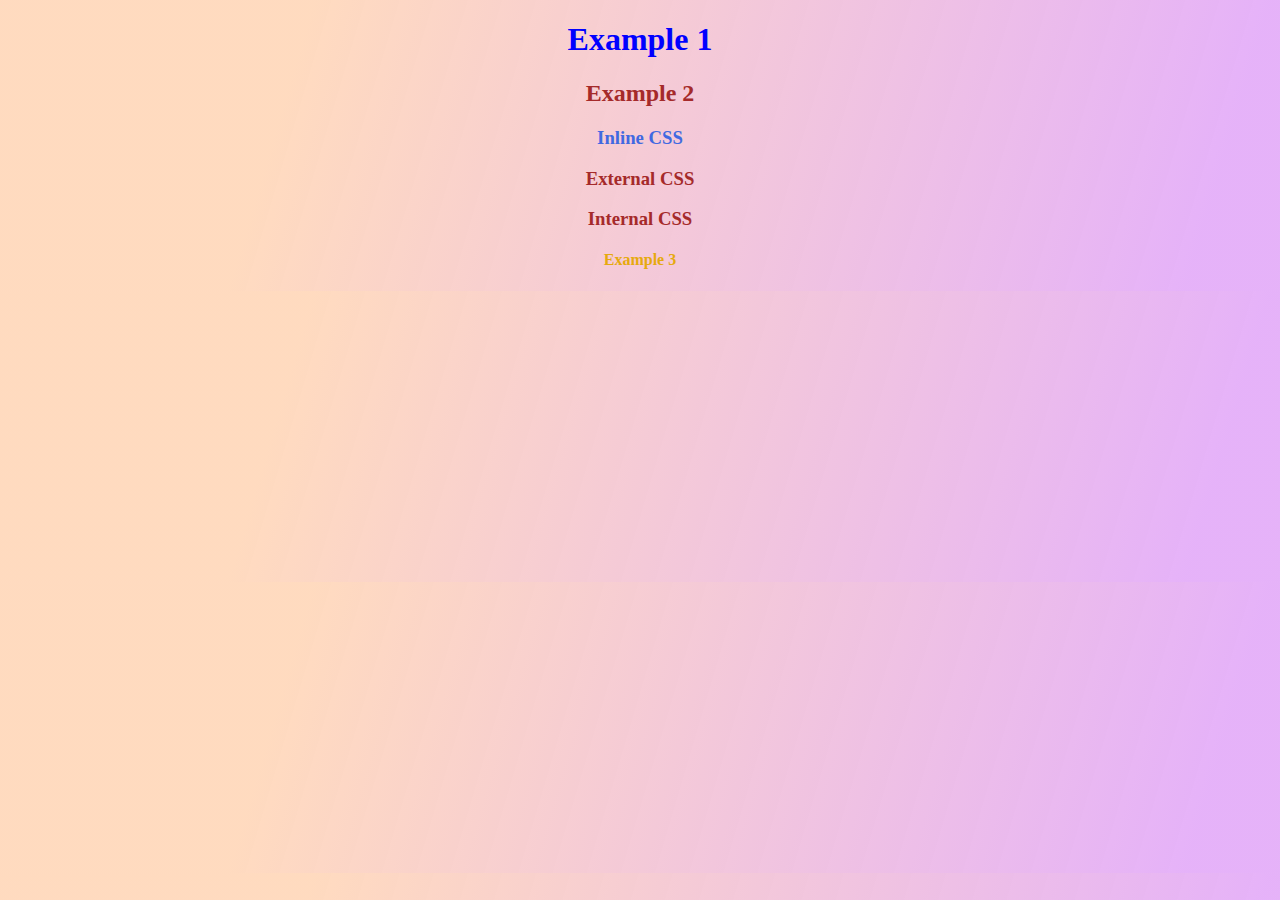
<file: Frontend/CSS/cssintro.html>
<!-- Inline; Internal; External-->

<!DOCTYPE html>
<html lang="en">

<head>
    <meta charset="UTF-8">
    <meta name="viewport" content="width=device-width, initial-scale=1.0">
    <title>CSS Example</title>

    <!--External-->
    <link rel="stylesheet" href="style.css">

    <!-- Internal-->
    <style>
        h1 {
            color: blue;
        }

        body{
            text-align: center;
        }
    </style>

</head>

<body>

    <h1>Example 1</h1>

    <h2>Example 2</h2>

    <!-- Inline-->
    <h3 style="color:royalblue;">Inline CSS</h3>

    <h3>External CSS</h3>

    <h3>Internal CSS</h3>

    <h4>Example 3</h4>

</body>

</html>
</file>
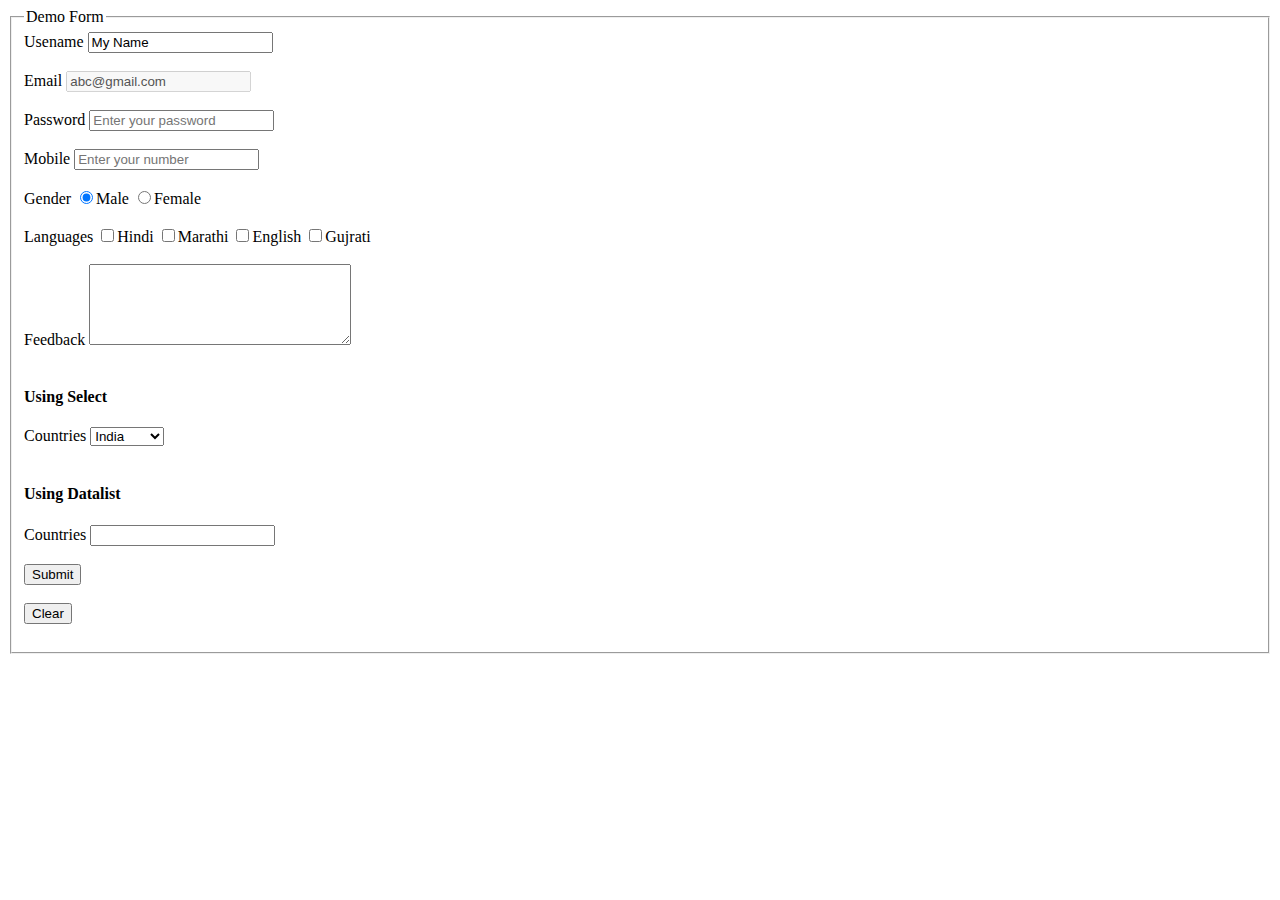
<file: Frontend/Html/forms.html>
<!DOCTYPE html>
<html lang="en">

<head>
    <meta charset="UTF-8">
    <meta name="viewport" content="width=device-width, initial-scale=1.0">
    <title>Document</title>
</head>

<body>
    <form action="">
        <fieldset>
            <legend>Demo Form</legend>
            <label>Usename</label>
            <input type="text" minlength="2" maxlength="25" placeholder="Enter your Name" value="My Name" readonly>
            <!-- aria-readonly="false" -->
            <br><br>

            <label>Email</label>
            <input type="email" placeholder="Enter your email" value="abc@gmail.com" disabled required>
            <br><br>

            <label>Password</label>
            <input type="password" minlength="8" maxlength="15" placeholder="Enter your password" required>
            <br><br>

            <label>Mobile</label>
            <input type="tel" min="1000000000" maxlength="10" placeholder="Enter your number">
            <!-- also can use type = "number"-->
            <br><br>

            <label>Gender</label>
            <input type="radio" name="gender" checked>Male
            <input type="radio" name="gender">Female
            <br><br>

            <label>Languages</label>
            <input type="checkbox">Hindi
            <input type="checkbox">Marathi
            <input type="checkbox">English
            <input type="checkbox">Gujrati

            <br><br>
            <label for="feedback">Feedback</label>
            <textarea id="feedback" name="feedback" cols="30" rows="5" placeholder="Enter your feedback here...">

        </textarea>
            <br><br>


            <h4>Using Select</h4>
            <label>Countries</label>
            <select>
                <option value="">
                    India
                </option>
                <option value="">
                    USA
                </option>
                <option value="">
                    Australia
                </option>
                <option value="">
                    England
                </option>
            </select>
            <br><br>

            <h4>Using Datalist</h4>

            <label>Countries</label>
            <input type="text" list="countries" id="country" name="countries">
            <datalist id="countries">
                <option value="Bharat">Bharat</option>
                <option value="USA">USA</option>
                <option value="Australia">Australia</option>
                <option value="England">England</option>
            </datalist>
            <br><br>

            <input type="submit" value="Submit">
            <br><br>

            <input type="reset" value="Clear">
            <br><br>
        </fieldset>

    </form>
</body>

</html>
</file>
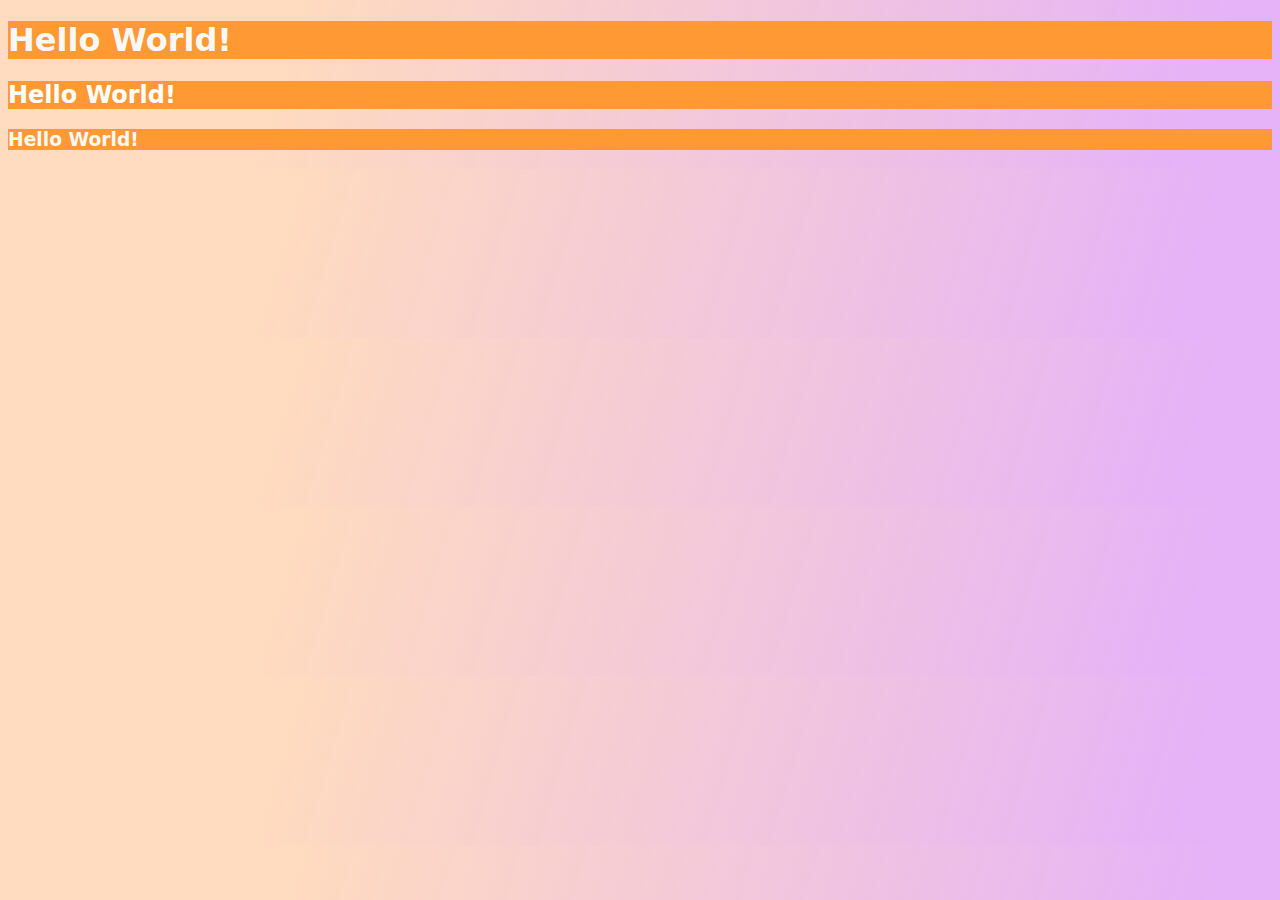
<file: Frontend/First_Day/CSS/test01.html>
<!DOCTYPE html>
<html lang="en">
<head>
  <!-- In Css highest pripority to inline->internal->external -->
  
  <title>CSS first</title>
  <link rel="stylesheet" href="style.css">
  
  <style>
    h1,h2,h3{
      background-color: green;
      color: rgb(247, 248, 247);
    }


  </style>
  
</head>
<body>
  <h1 >Hello World!</h1>
  <h2 style="color: white; background-color: blue;" >Hello World!</h2>
  <h3>Hello World!</h3>
  
</body>
</html>
</file>
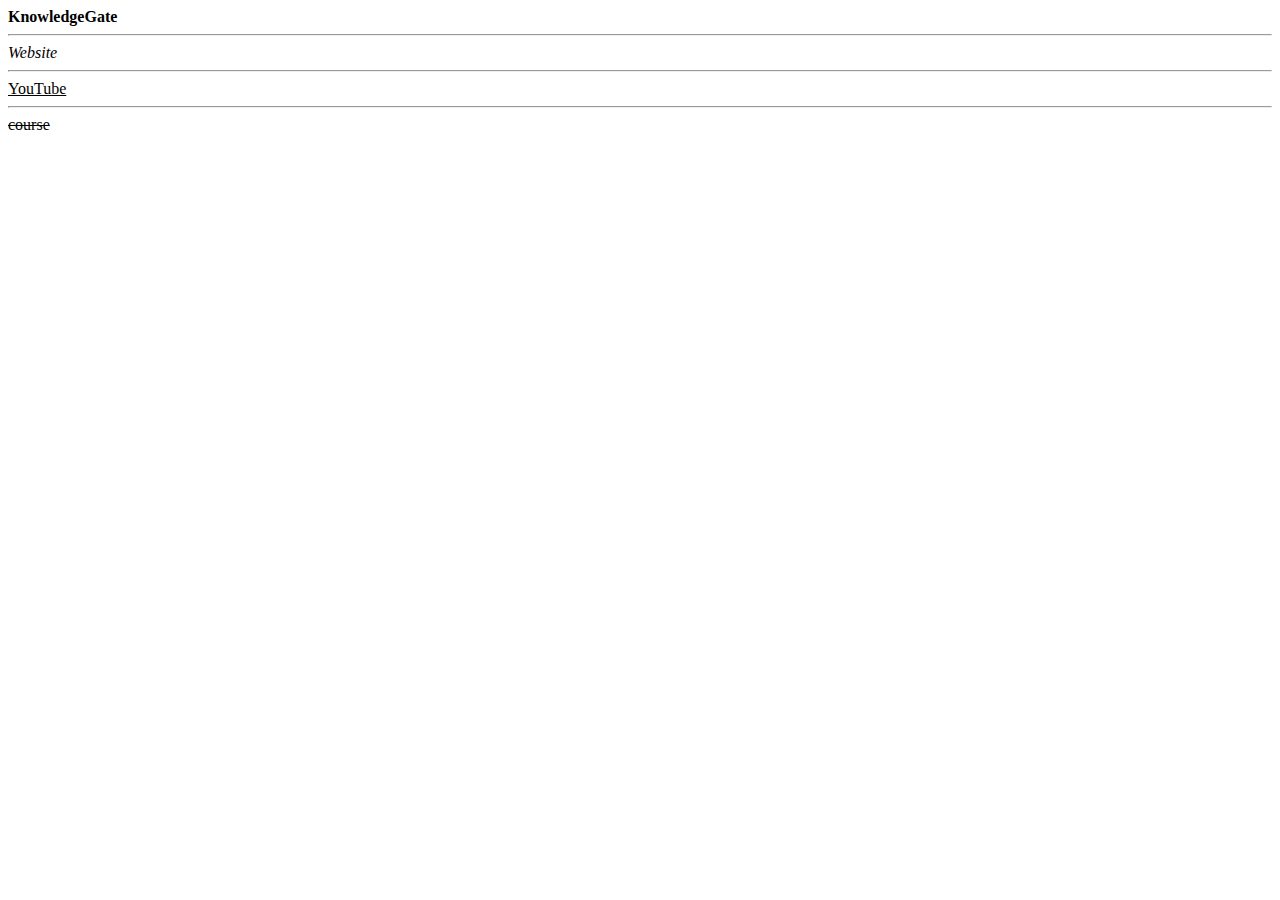
<file: Frontend/First_Day/HTML/bius.html>
<!DOCTYPE html>
<html lang="en">
<head>
    <meta charset="UTF-8">
    <meta name="viewport" content="width=device-width, initial-scale=1.0">
    <title>Document</title>
</head>
<body>
    <b>KnowledgeGate</b><hr>
    <i>Website</i><hr>
    <u>YouTube</u><hr>
    <s>course</s>
</body>
</html>
</file>
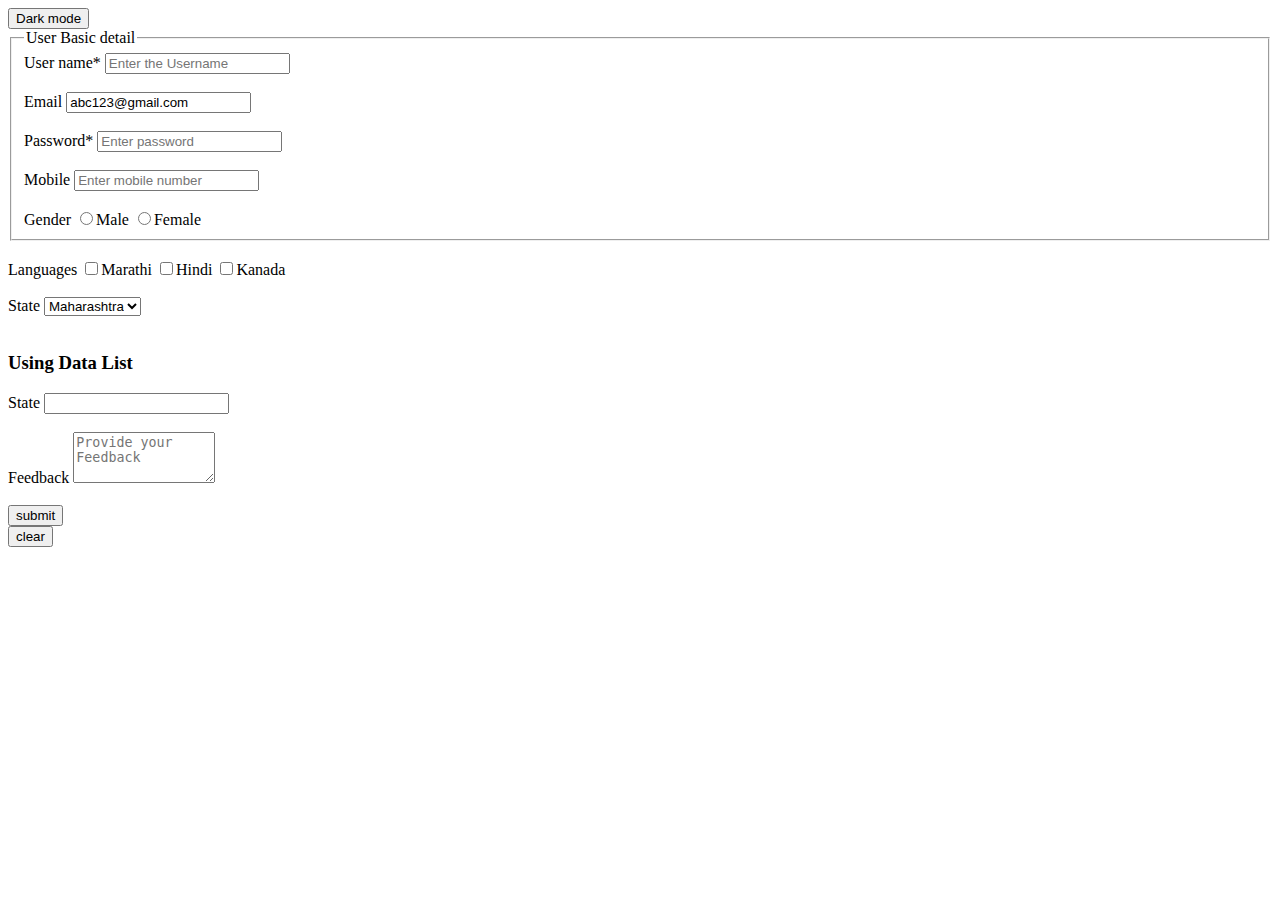
<file: Frontend/First_Day/HTML/Forms.html>
<!DOCTYPE html>
<html lang="en">

<head>

  <title> From in HTML </title>
  <style>
     body {
            background-color: white;
            color: black;
            
        }
        .dark-mode {
            background-color: black;
            color: white;
        }
  </style>
</head>

<body>
  <button id="mode" onclick="changeMode()">Dark mode</button>
  <form action="">
    <fieldset>
      <legend>User Basic detail</legend>
      <label for="">User name*</label>
      <input type="text" placeholder="Enter the Username">
      <br><br>
      <label for="">Email</label>
      <input type="email" value="abc123@gmail.com" placeholder="Enter email ">
      <br><br>
      <label for="">Password*</label>
      <input type="password" placeholder="Enter password">
      <br><br>
      <label for="">Mobile</label>
      <input type="tel" placeholder="Enter mobile number">
      <br><br>
      <label for="">Gender</label>
      <input type="radio" name="gender">Male
      <input type="radio" name="gender">Female
      <br>
    </fieldset>
    <br>
    <label for="">Languages</label>
    <input type="checkbox">Marathi
    <input type="checkbox">Hindi
    <input type="checkbox">Kanada
    <br><br>
    <label for="">State</label>
    <select name="state" id="">

      <option value="">Maharashtra</option>
      <option value="">Tamil Nadu</option>
      <option value="">Kerala</option>
      <option value="">Punjab</option>
      <option value="">Karnataka</option>
      <option value="">Gujrat</option>
      <option value="">Jharkhand</option>
    </select>
    <br><br>
    <h3>Using Data List</h3>
    <label for="">State</label>
    <input type="text" list="states" id="state" name="states">
    <datalist id="states">
      <option value="Maharashtra">Maharashtra</option>
      <option value="Tamil Nadu">Tamil Nadu</option>
      <option value="Kerala">Kerala</option>
      <option value="Punjab">Punjab</option>
      <option value="Karnataka">Karnataka</option>
      <option value="Gujrat">Gujrat</option>
    </datalist>

    <br><br>
    <label for="">Feedback</label>
    <textarea name="" id="" cols="15" rows="3" placeholder="Provide your Feedback"></textarea>

    <br><br>
    <input type="submit" value="submit">
    <br>
    <input type="reset" value="clear">

  </form>
  <script>
    let dark = false;

    function changeMode() {
      dark = !dark;
      document.body.classList.toggle("dark-mode", dark);
      document.getElementById('mode').innerText = dark ? "Light mode" : "Dark mode";
    }
  </script>

</body>

</html>
</file>
<file: Frontend/CSS/style.css>
h3,h2{
    color:brown 
    /* color:gold !important */
}

body {
    color:rgb(230, 169, 14);
    font-size: 25;
    background: linear-gradient(106.5deg, rgba(255, 215, 185, 0.91) 23%, rgba(223, 159, 247, 0.8) 93%);
}
</file>
<file: Frontend/First_Day/CSS/style.css>
h1, h2, h3{
  color: white;
  background-color: #ff9933 !important;
}

body{
  background: linear-gradient(106.5deg, rgba(255, 215, 185, 0.91) 23%, rgba(223, 159, 247, 0.8) 93%);
  font-family:system-ui, -apple-system, BlinkMacSystemFont, 'Segoe UI', Roboto, Oxygen, Ubuntu, Cantarell, 'Open Sans', 'Helvetica Neue', sans-serif;

}
</file>
